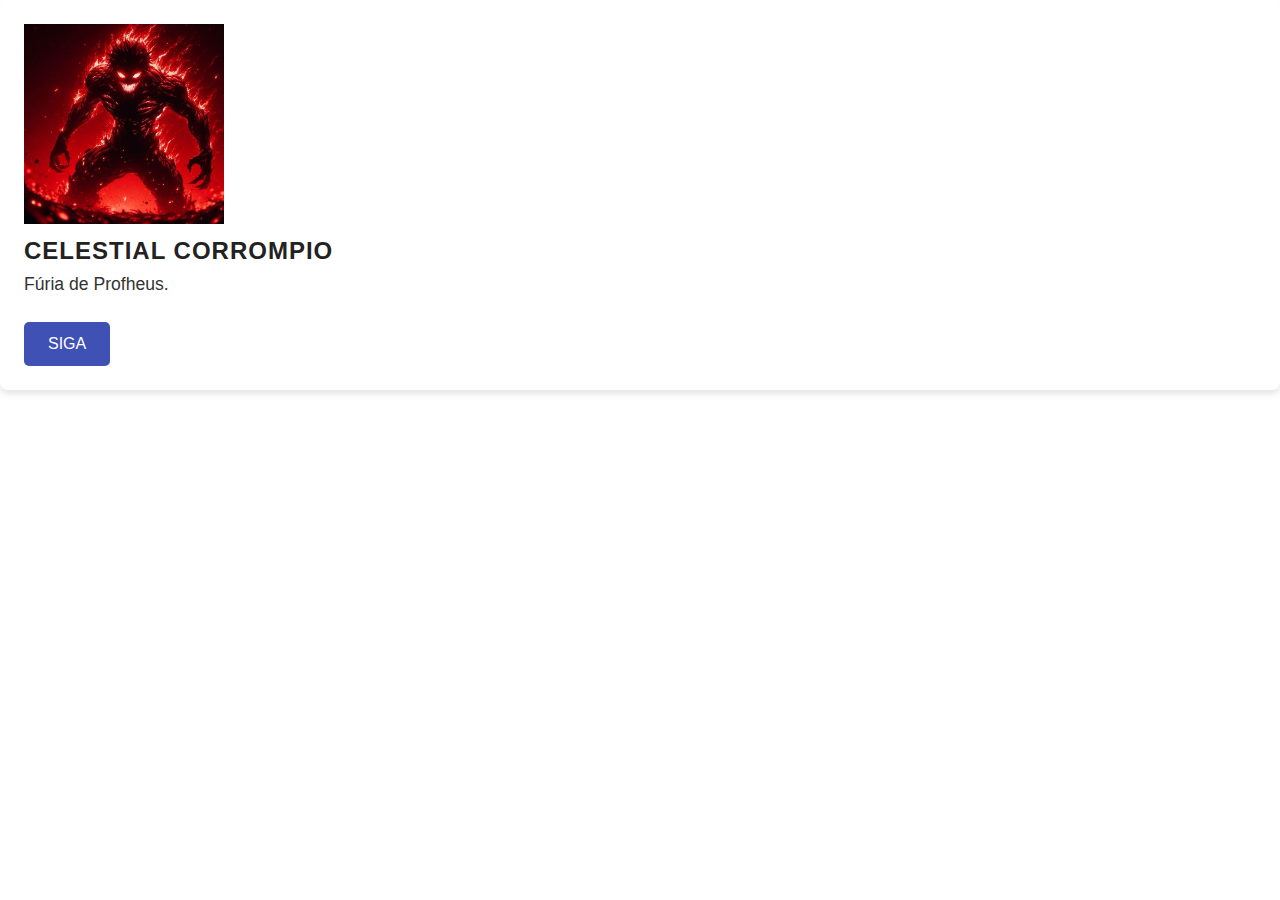
<file: CSS_atv_p1/index.html>
<!DOCTYPE html>
<html lang="pt-BR">
<head>
    <meta charset="UTF-8">
    <meta name="viewport" content="width=device-width, initial-scale=1.0">

    <link rel="stylesheet" href="CSS/style.css">

    <title>Card de Perfil</title>
</head>
<body>
    <div id="cardid" class="card">
        <img src="IMG/pfp.jpg" alt="Imagem de um Celestial.
         Ele está corrompido." class="perfil-img" id="Imagem de um Celestial.id"
        width="200" height="200">
        <h2 class="card_nome">Celestial corrompio</h2>
        <p class="card_Afuria">Fúria de Profheus.</p>
        <button class="card_seguir_btn">SIGA</button>
    </div>
    
</body>
</html>
</file>
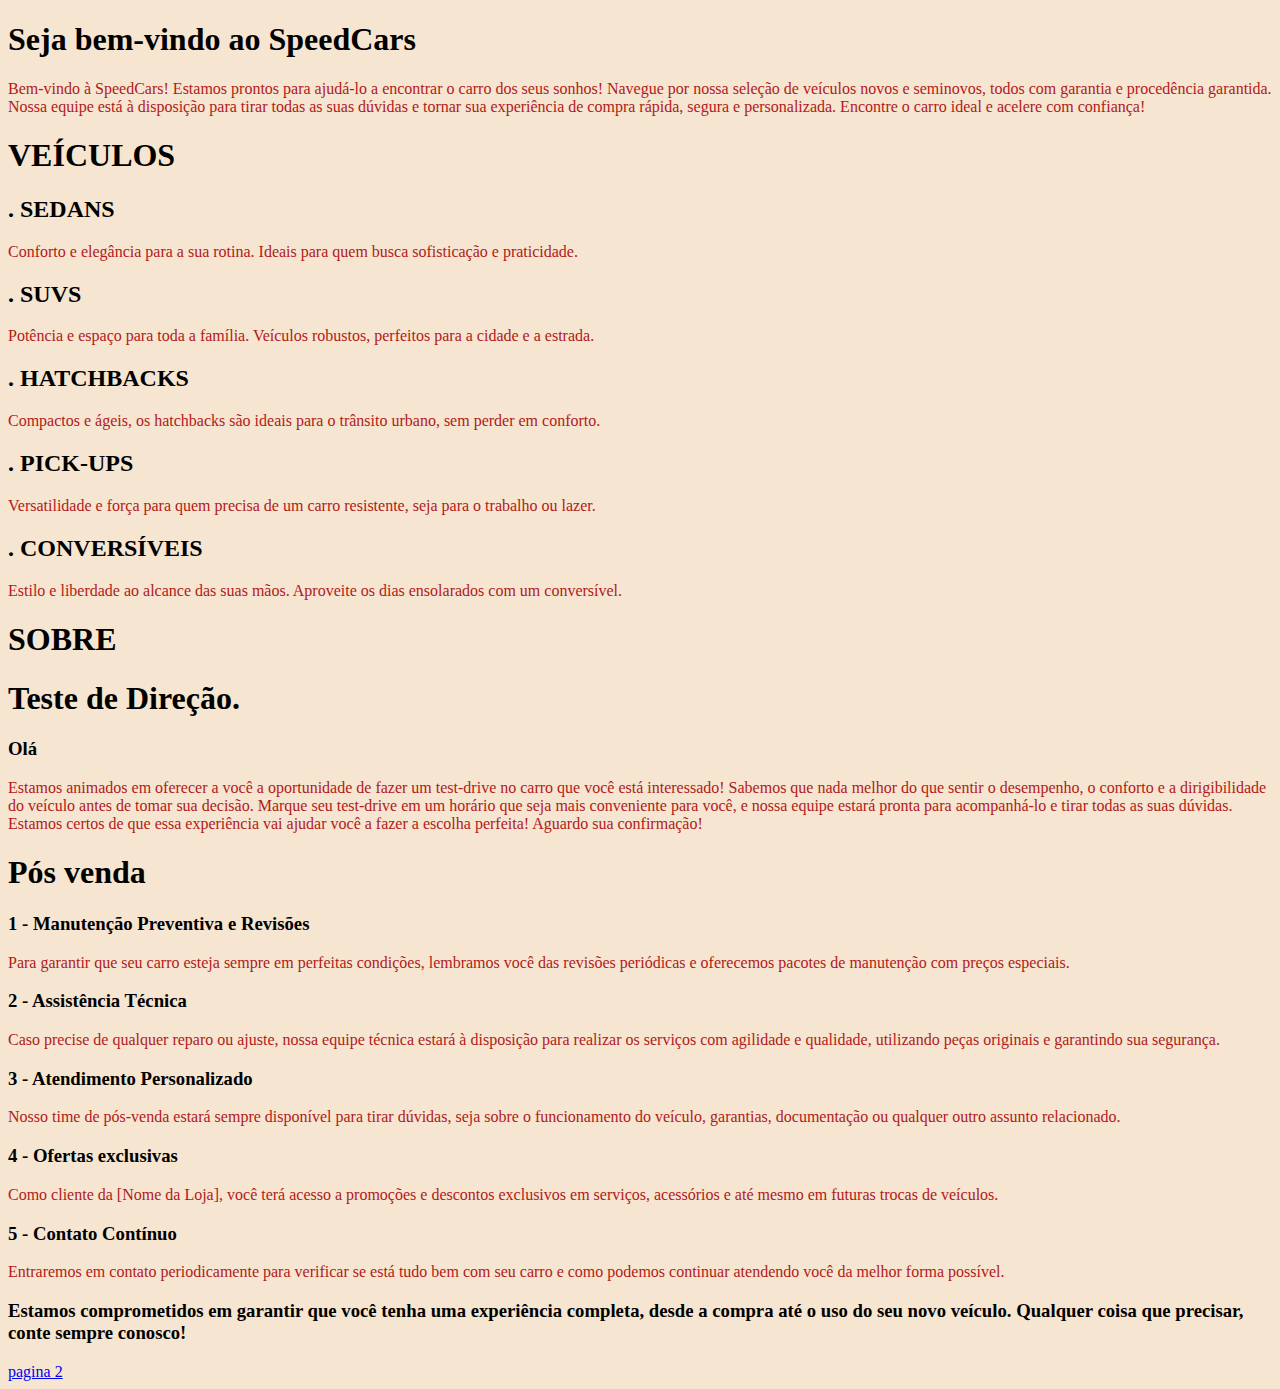
<file: P1/INT-FRONT_END/exemplo_Index/ex001.html>
<!DOCTYPE html>
<html lang="pt-br">
<head>
    <meta charset="UTF-8">
    <title>SpeedCars</title>
    <link rel="stylesheet" href="cordefundo.css">
</head>
<body>
    <h1>Seja bem-vindo ao SpeedCars</h1>
    <p>Bem-vindo à SpeedCars!

        Estamos prontos para ajudá-lo a encontrar o carro dos seus sonhos! Navegue por nossa seleção de veículos novos e seminovos, todos com garantia e procedência garantida. Nossa equipe está à disposição para tirar todas as suas dúvidas e tornar sua experiência de compra rápida, segura e personalizada.
        
        Encontre o carro ideal e acelere com confiança!</h2> 


    <h1>VEÍCULOS</h1>
    <h2>. SEDANS </h2>
    <p> Conforto e elegância para a sua rotina. Ideais para quem busca sofisticação e praticidade.</h3>
    <h2>. SUVS</h2>
    <p>Potência e espaço para toda a família. Veículos robustos, perfeitos para a cidade e a estrada.</h3>
    <h2>. HATCHBACKS</h3> 
    <P> Compactos e ágeis, os hatchbacks são ideais para o trânsito urbano, sem perder em conforto.</P>
    <h2>. PICK-UPS</h2> 
    <P>Versatilidade e força para quem precisa de um carro resistente, seja para o trabalho ou lazer.</P>
    <h2>. CONVERSÍVEIS</h2>
    <P>Estilo e liberdade ao alcance das suas mãos. Aproveite os dias ensolarados com um conversível.</P>
   
<h1>SOBRE</h1>

    <h1>Teste de Direção.</h1>   
    <h3>Olá</h3>
    <p>Estamos animados em oferecer a você a oportunidade de fazer um test-drive no carro que você está interessado! Sabemos que nada melhor do que sentir o desempenho, o conforto e a dirigibilidade do veículo antes de tomar sua decisão.

        Marque seu test-drive em um horário que seja mais conveniente para você, e nossa equipe estará pronta para acompanhá-lo e tirar todas as suas dúvidas. Estamos certos de que essa experiência vai ajudar você a fazer a escolha perfeita!
        
        Aguardo sua confirmação! </p>

        <h1>Pós venda</h1>
        <h3>1 - Manutenção Preventiva e Revisões</h3>
        <p>Para garantir que seu carro esteja sempre em perfeitas condições, lembramos você das revisões periódicas e oferecemos pacotes de manutenção com preços especiais.</p>
        <h3>2 - Assistência Técnica</h3>
        <p>Caso precise de qualquer reparo ou ajuste, nossa equipe técnica estará à disposição para realizar os serviços com agilidade e qualidade, utilizando peças originais e garantindo sua segurança.</p>
        <h3>3 - Atendimento Personalizado</h3>
        <p>Nosso time de pós-venda estará sempre disponível para tirar dúvidas, seja sobre o funcionamento do veículo, garantias, documentação ou qualquer outro assunto relacionado.</p>
        <h3>4 - Ofertas exclusivas</h3>
        <p>Como cliente da [Nome da Loja], você terá acesso a promoções e descontos exclusivos em serviços, acessórios e até mesmo em futuras trocas de veículos.</p>
        <h3>5 - Contato Contínuo</h3>
        <p>Entraremos em contato periodicamente para verificar se está tudo bem com seu carro e como podemos continuar atendendo você da melhor forma possível.</p>
    
        <h3>Estamos comprometidos em garantir que você tenha uma experiência completa, desde a compra até o uso do seu novo veículo. Qualquer coisa que precisar, conte sempre conosco!</h3>

        <a href="ex002.html">pagina 2</a>
    </body>
</html>
</file>
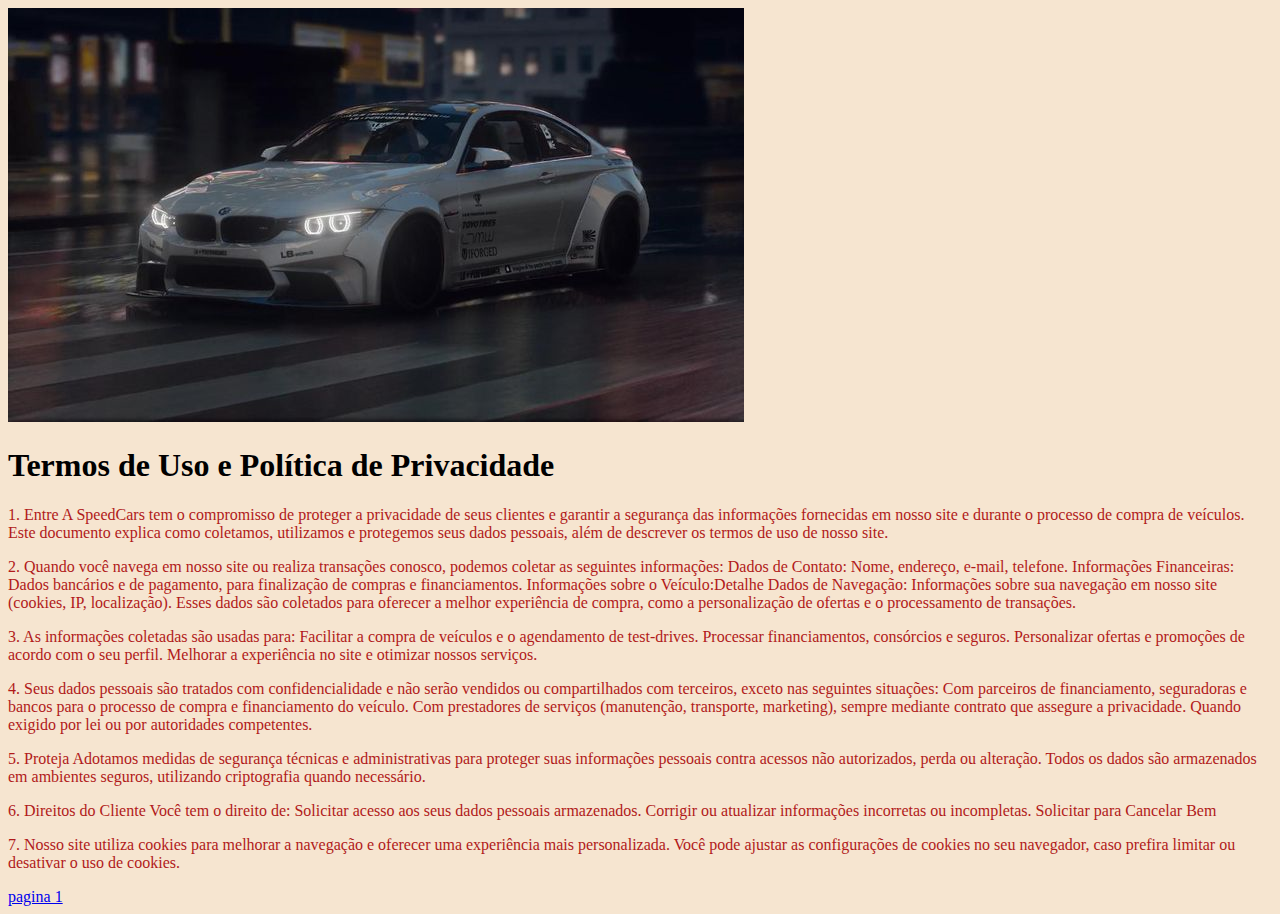
<file: P1/INT-FRONT_END/exemplo_Index/ex002.html>
<!DOCTYPE html>
<html lang="en">
<head>
    <meta charset="UTF-8">
    <title>termoseprivacidade</title>
    <link rel="stylesheet" href="cordefundo.css">
</head>
<body>
    <img src="imagem/Sports car _ classic cars for sale _ auto plus _ Racing cars _ Car 2024.png">
    <h1>Termos de Uso e Política de Privacidade </h1>
    <p>1. Entre
        A SpeedCars tem o compromisso de proteger a privacidade de seus clientes e garantir a segurança das informações fornecidas em nosso site e durante o processo de compra de veículos. Este documento explica como coletamos, utilizamos e protegemos seus dados pessoais, além de descrever os termos de uso de nosso site. </p>
        
       <p>2.
        Quando você navega em nosso site ou realiza transações conosco, podemos coletar as seguintes informações:
        
        Dados de Contato: Nome, endereço, e-mail, telefone.
        Informações Financeiras: Dados bancários e de pagamento, para finalização de compras e financiamentos.
        Informações sobre o Veículo:Detalhe
        Dados de Navegação: Informações sobre sua navegação em nosso site (cookies, IP, localização).
        Esses dados são coletados para oferecer a melhor experiência de compra, como a personalização de ofertas e o processamento de transações.</p> 
        
        <p>3.
            As informações coletadas são usadas para:
            
            Facilitar a compra de veículos e o agendamento de test-drives.
            Processar financiamentos, consórcios e seguros.
            Personalizar ofertas e promoções de acordo com o seu perfil.
            Melhorar a experiência no site e otimizar nossos serviços.</p>
        <p>4.
            Seus dados pessoais são tratados com confidencialidade e não serão vendidos ou compartilhados com terceiros, exceto nas seguintes situações:
            
            Com parceiros de financiamento, seguradoras e bancos para o processo de compra e financiamento do veículo.
            Com prestadores de serviços (manutenção, transporte, marketing), sempre mediante contrato que assegure a privacidade.
            Quando exigido por lei ou por autoridades competentes.</p>
        <p>5. Proteja
            Adotamos medidas de segurança técnicas e administrativas para proteger suas informações pessoais contra acessos não autorizados, perda ou alteração. Todos os dados são armazenados em ambientes seguros, utilizando criptografia quando necessário.
            </p>
        
        <p>6. Direitos do Cliente
            Você tem o direito de:
            
            Solicitar acesso aos seus dados pessoais armazenados.
            Corrigir ou atualizar informações incorretas ou incompletas.
            Solicitar para
            Cancelar
            Bem
            </p>
        <p>7.
            Nosso site utiliza cookies para melhorar a navegação e oferecer uma experiência mais personalizada. Você pode ajustar as configurações de cookies no seu navegador, caso prefira limitar ou desativar o uso de cookies.</p>

            <a href="ex001.html">pagina 1</a>
    
</body>
</html>
</file>
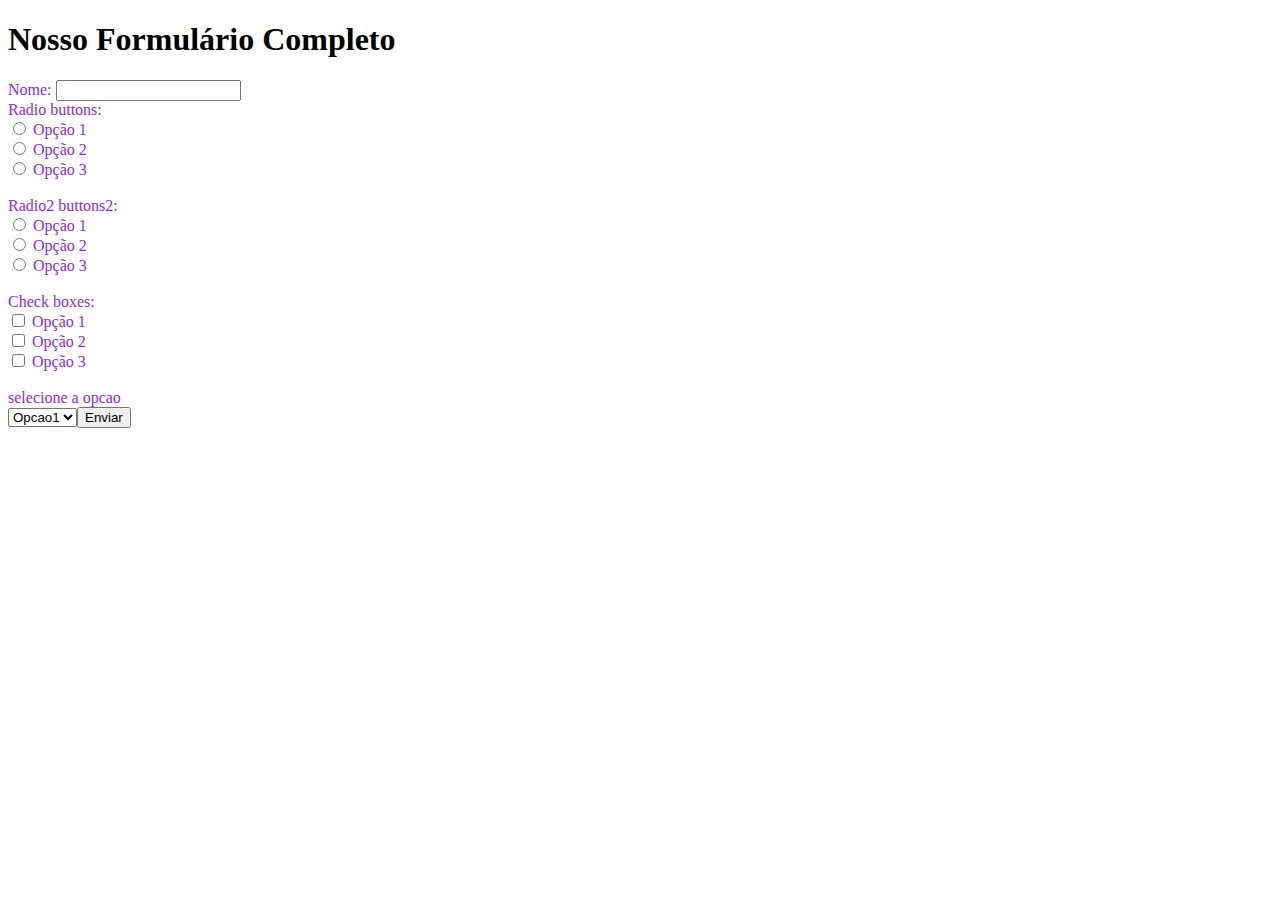
<file: P1/INT-FRONT_END/exemplo_Index/index2.html>
<!DOCTYPE html>
<html lang="en">
<head>
    <meta charset="UTF-8">
    <meta name="viewport" content="width=device-width, initial-scale=1.0">
    <title>Formulário Completo</title>
    <style>
        form {
            color: blueviolet;
        }
    </style>
</head>
<body>

    <h1>Nosso Formulário Completo</h1>
    <form 
        id="form-completo"
        class="form-completo"
        method="get"
        action="./pagina2.html">
        
        <label for="componome">Nome:</label>
        <input type="text" id="componome" name="nome">
        <br>
        
        <label>Radio buttons:</label><br>
        <input type="radio" id="opcao1" name="opcao" value="Opcao1">
        <label for="opcao1">Opção 1</label>
        <br>
        <input type="radio" id="opcao2" name="opcao" value="Opcao2">
        <label for="opcao2">Opção 2</label>
        <br>
        <input type="radio" id="opcao3" name="opcao" value="Opcao3">
        <label for="opcao3">Opção 3</label>
        <br>

        <br>
        
        <label>Radio2 buttons2:</label><br>
        <input type="radio" id="opcao1" name="opcao2" value="Opcao1">
        <label for="opcao2">Opção 1</label>
        <br>
        <input type="radio" id="opcao2" name="opcao2" value="Opcao2">
        <label for="opcao2">Opção 2</label>
        <br>
        <input type="radio" id="opcao3" name="opcao2" value="Opcao3">
        <label for="opcao2">Opção 3</label>
        <br>


        <br>
        <label>Check boxes:</label><br>
        <input type="checkbox" id="checkbox1" name="checkbox" value="Opcao1">
        <label for="checkbox1">Opção 1</label>
        <br>
        <input type="checkbox" id="checkbox2" name="checkbox" value="Opcao2">
        <label for="checkbox2">Opção 2</label>
        <br>
        <input type="checkbox" id="checkbox3" name="checkbox" value="Opcao3">
        <label for="checkbox3">Opção 3</label>
        <br>
        <label for=""></label>

        <br>
        <label>selecione a opcao</label>
        <br>
        <select id="selecionarOpcao"
        name="selecionarOpcao" required>
        <option value="opcao1"> Opcao1</option>
        <option value="opcao2">Opcao2</option>
        <option value="opcao3">Opcao3</option>
        <br>
        
        <input type="submit" value="Enviar">
    </form>

</body>
</html>
</file>
<file: CSS_atv_p1/CSS/style.css>
/* Paleta de Cores */
:root {
    --primary-color: #3f51b5;
    --secondary-color: #ff0000;
    --background-color: #ffffff;
    --text-color: #333;
    --heading-color: #222;
    --border-color: #ddd;
}

/* Reset */
*,
*::before,
*::after {
    box-sizing: border-box;
    margin: 0;
    padding: 0;
}

body {
    font-family: 'Arial', sans-serif;
    background-color: var(--background-color);
    color: var(--text-color);
    line-height: 1.6;
}

/* Título e Parágrafos */
h1, h2, h3, h4, h5, h6 {
    color: var(--heading-color);
    font-weight: 700;
    text-transform: uppercase;
    letter-spacing: 1px;
}

h1 {
    font-size: 2.5rem;
    margin-bottom: 1rem;
}

p {
    margin-bottom: 1.5rem;
    font-size: 1.1rem;
}

/* Links */
a {
    color: var(--primary-color);
    text-decoration: none;
    transition: color 0.3s ease;
}

a:hover {
    color: var(--secondary-color);
}

/* Botões */
button {
    background-color: var(--primary-color);
    color: #ffffff;
    padding: 0.8rem 1.5rem;
    border: none;
    border-radius: 5px;
    cursor: pointer;
    font-size: 1rem;
    transition: background-color 0.3s ease, transform 0.2s ease;
}

button:hover {
    background-color: var(--secondary-color);
    transform: scale(1.05);
}

/* Caixa de Conteúdo */
.container {
    max-width: 1200px;
    margin: 0 auto;
    padding: 2rem;
}

/* Cards */
.card {
    background-color: #fff;
    padding: 1.5rem;
    border-radius: 8px;
    box-shadow: 0 4px 6px rgba(0, 0, 0, 0.1);
    transition: box-shadow 0.3s ease;
    margin-bottom: 2rem;
}

.card:hover {
    box-shadow: 0 6px 10px rgba(0, 0, 0, 0.15);
}

/* Input e Campos de Formulário */
input[type="text"],
textarea {
    width: 100%;
    padding: 0.8rem;
    border: 1px solid var(--border-color);
    border-radius: 5px;
    margin-bottom: 1rem;
    font-size: 1rem;
    transition: border-color 0.3s ease;
}

input[type="text"]:focus,
textarea:focus {
    border-color: var(--primary-color);
    outline: none;
}

/* Rodapé */
footer {
    background-color: var(--primary-color);
    color: #fff;
    text-align: center;
    padding: 1rem;
    margin-top: 2rem;
}

footer p {
    font-size: 0.9rem;
}

/* Animações de Transição */
@keyframes fadeIn {
    from {
        opacity: 0;
        transform: translateY(10px);
    }
    to {
        opacity: 1;
        transform: translateY(0);
    }
}

.fade-in {
    animation: fadeIn 0.5s ease-in;
}
</file>
<file: P1/INT-FRONT_END/exemplo_Index/cordefundo.css>
p{color: rgb(177, 26, 26);}

body {
    background-color: rgb(246, 229, 208);
}
</file>
